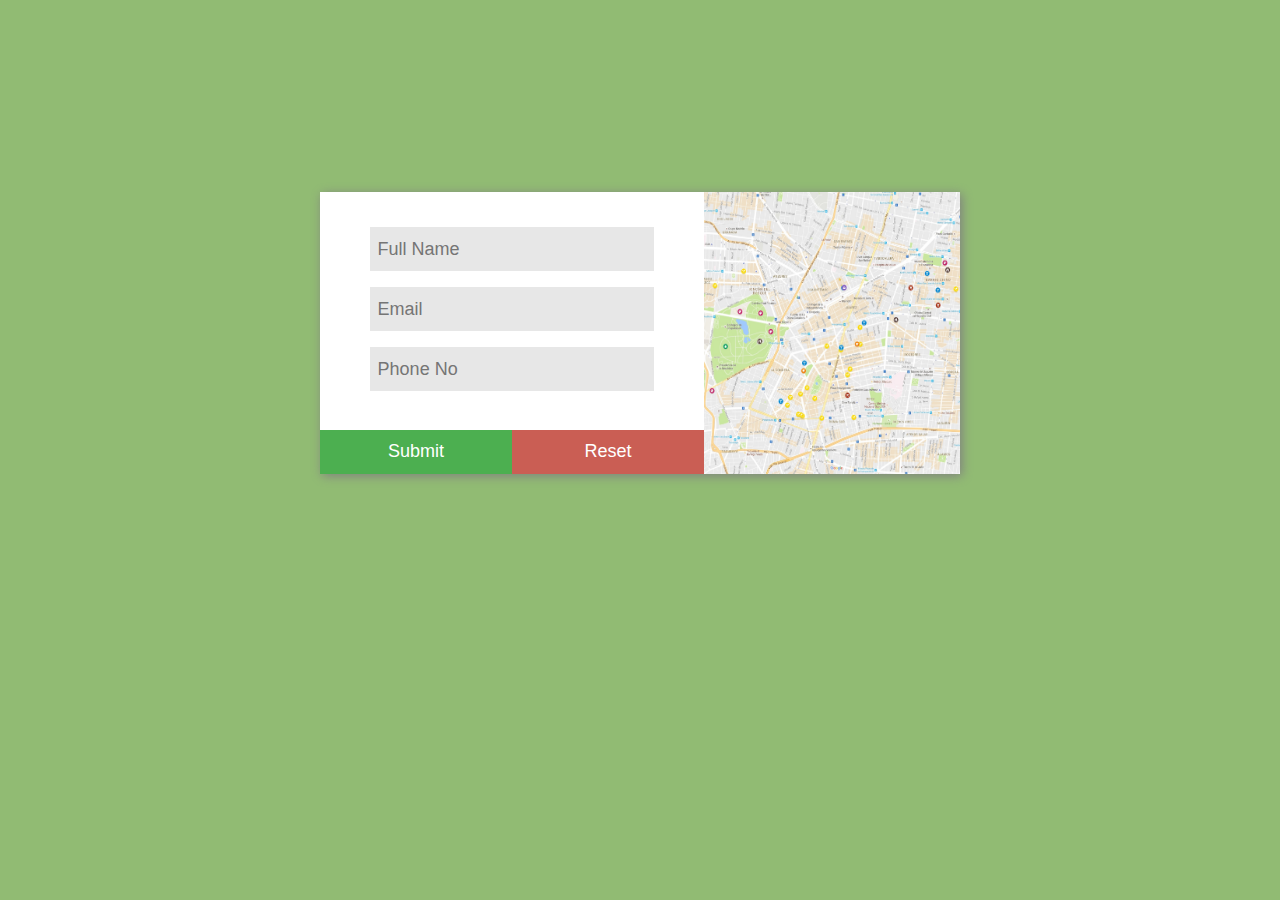
<file: index.html>
<!DOCTYPE HTML>
<html>
    <head>
        <title>
            Form Validation
        </title>
        <link href="style/style.css" rel="stylesheet" type="text/css">
        <script src="script/script.js"></script>
    </head>
    
    <body>
        <div class="container">
            <div class="form-container">
                <form class="form" action="#" method="POST" onclick="formValidate">
                    <p><input id="full-nme" class="input" type="text" placeholder="Full Name" required></p>
                    <p><input id="mail" class="input" type="email" placeholder="Email" required></p>
                    <p><input id="phone" class="input" type="tel" placeholder="Phone No"></p>
                    <div class="button-container">
                        <input id="submit" type="button" value="Submit">
                        <input id="reset" type="reset" value="Reset">
                    </div>
                </form>
            </div>
            <div class="map-container">
                <img id="map" src="resources/GoogleMapTA.jpg" height="100%" width="100%">
            </div>
        </div>
    </body>
    
</html>
</file>
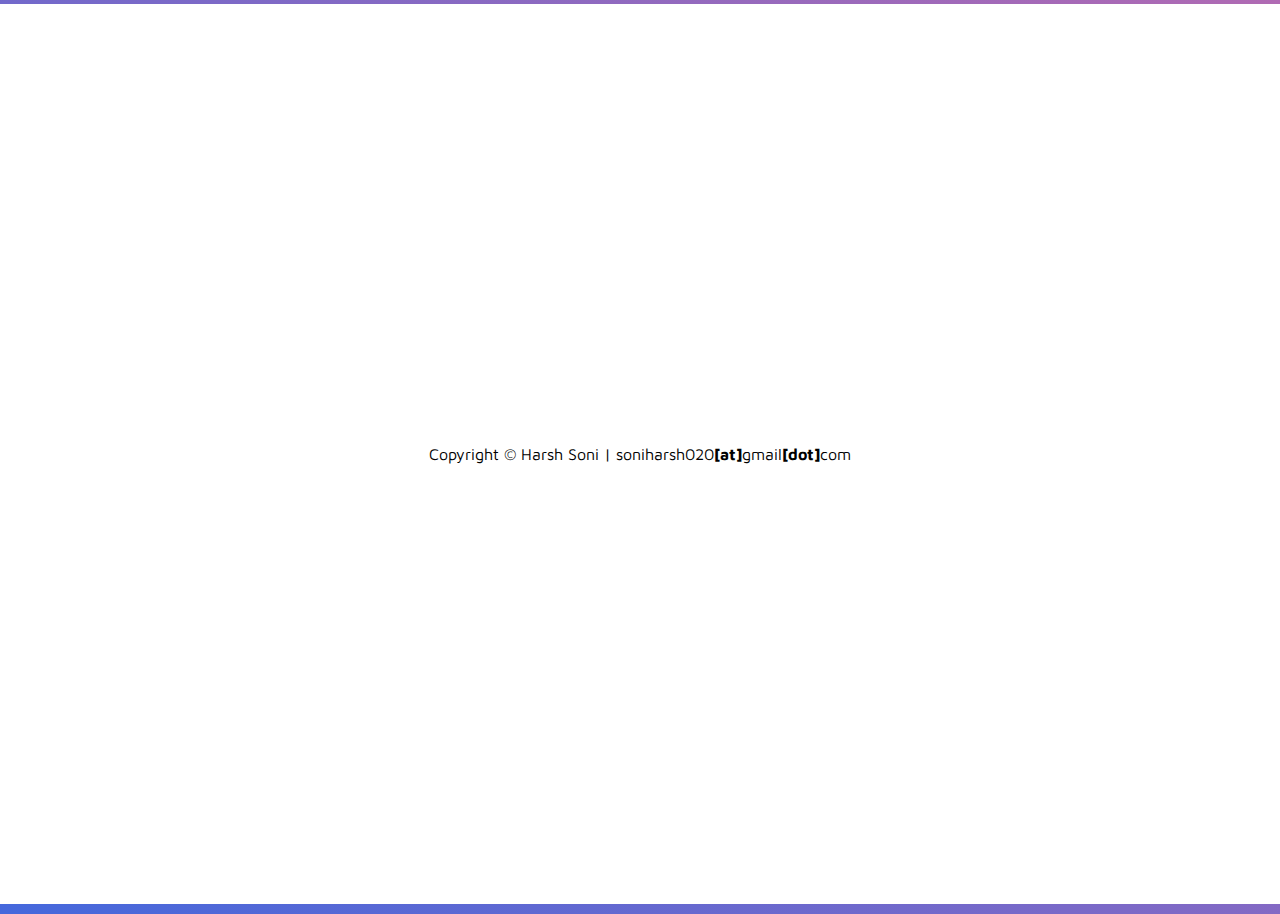
<file: frames/footer.html>
<html>
<head>
  <link href="../style/style_footer.css" rel="stylesheet" type="text/css">
  <link href="https://fonts.googleapis.com/css?family=Comfortaa|Fredoka+One|Gothic+A1|Kanit|Maven+Pro|Merriweather+Sans|Tajawal&display=swap" rel="stylesheet">
</head>
<body>
    <div class="footer">
      <p id='footer_contact'>Copyright &copy; Harsh Soni | soniharsh020<b>[at]</b>gmail<b>[dot]</b>com</p>
    </div>
</body>
</html>
</file>
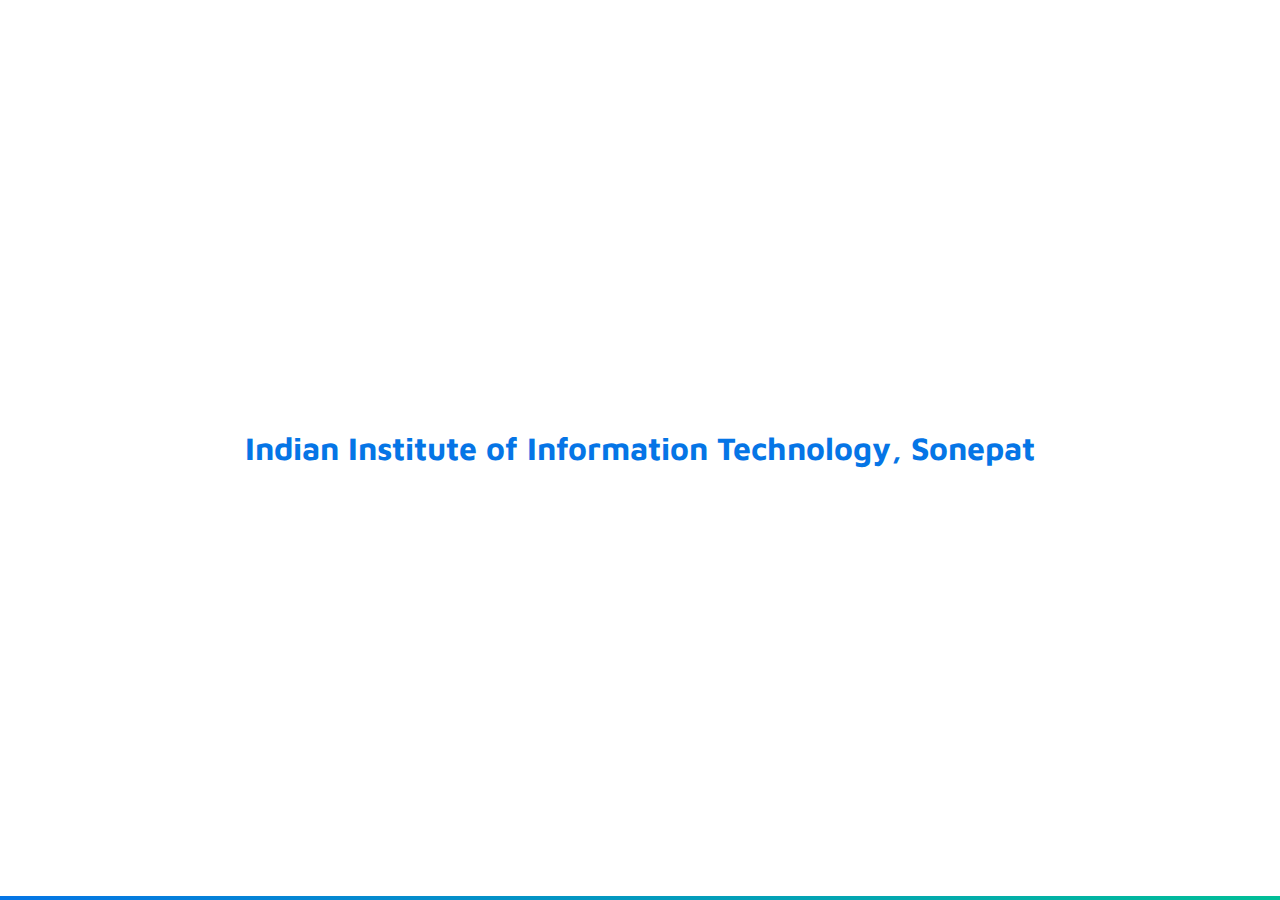
<file: frames/main_head.html>
<html>
    <head>
        <link href="../style/style_main_head.css" rel="stylesheet" type="text/css">
        <link href="https://fonts.googleapis.com/css?family=Comfortaa|Fredoka+One|Gothic+A1|Kanit|Maven+Pro|Merriweather+Sans|Tajawal&display=swap" rel="stylesheet">
    </head>

    <body>
        <div id='name_cointain'><center><h1 id='name_header'>Indian Institute of Information Technology, Sonepat</h1></center></div>
    </body>
</html>
</file>
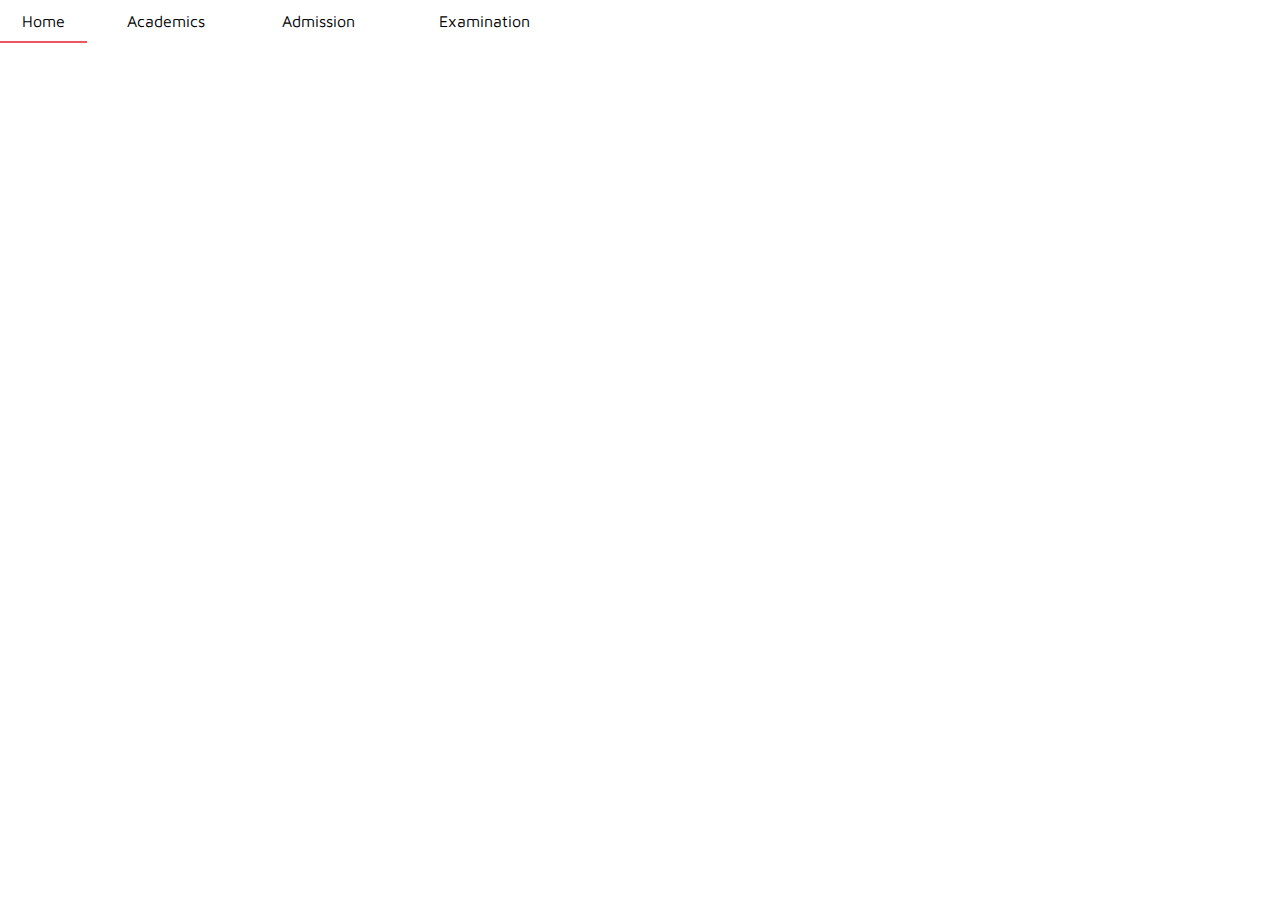
<file: frames/nav_buttons.html>
<html>
<head>
  <link href="../style/style_nav.css" rel="stylesheet" type="text/css">
  <link href="https://fonts.googleapis.com/css?family=Comfortaa|Fredoka+One|Gothic+A1|Kanit|Maven+Pro|Merriweather+Sans|Tajawal&display=swap" rel="stylesheet">
</head>
<body>
    <div class="nav">
        <div id="home_nav" class="nav_prop"><p>Home</p></div>
        <div id="acad_nav" class="nav_prop"><p>Academics</p></div>
        <div id="add_nav" class="nav_prop"><p>Admission</p></div>
        <div id="exam_nav" class="nav_prop"><p>Examination</p></div>
    </div>
</body>
</html>
</file>
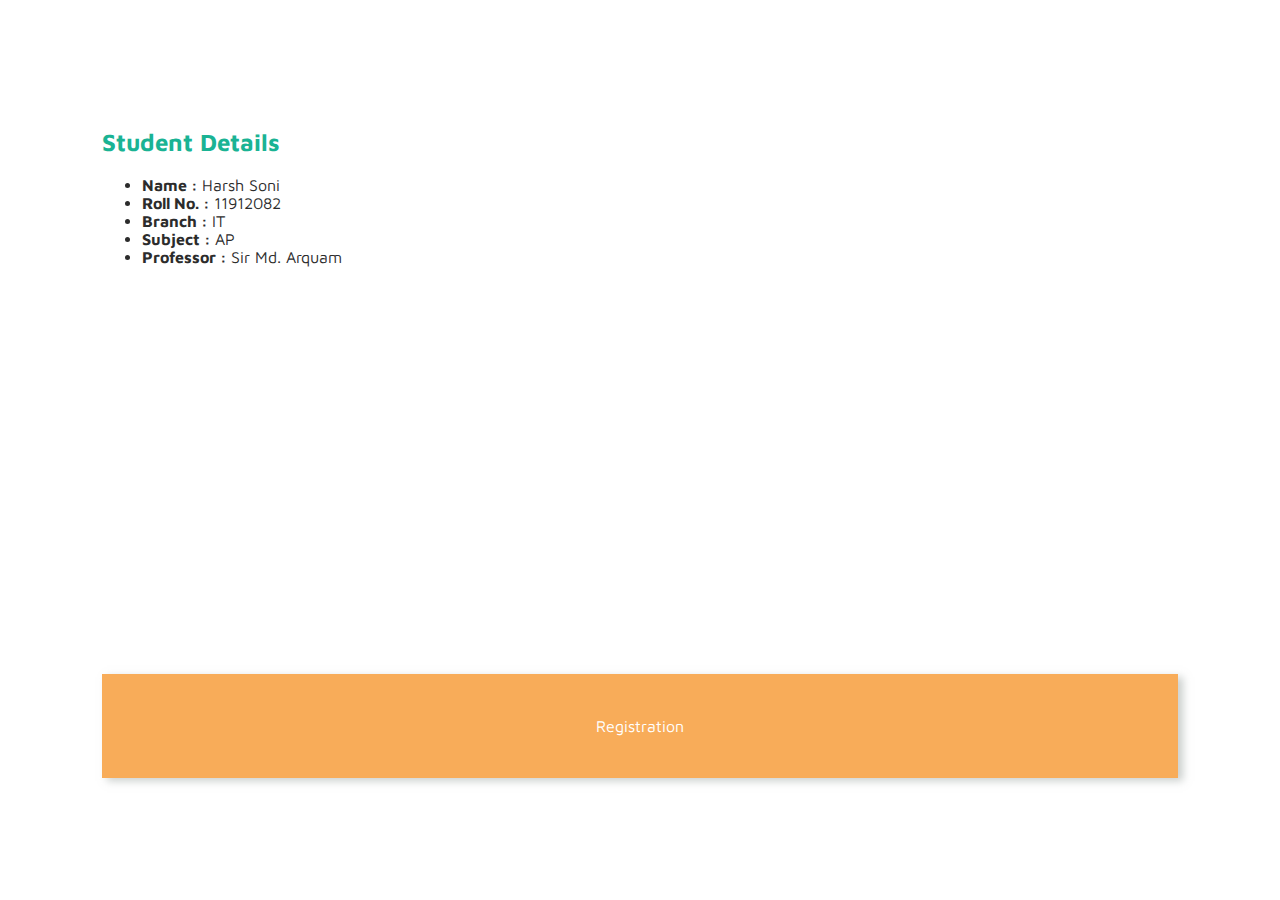
<file: frames/sub_frames/details.html>
<html>
    <head>
        <link href="../../style/sub_style/style_form.css" rel="stylesheet" type="text/css">
        <link href="https://fonts.googleapis.com/css?family=Comfortaa|Fredoka+One|Gothic+A1|Kanit|Maven+Pro|Merriweather+Sans|Tajawal&display=swap" rel="stylesheet">
    </head>
    <body>
      <div class='reg_container'>
        <div class="info">
          <h2 id="info_head">Student Details</h2>
          <ul id="info_text">
            <li>
              <b>Name : </b>Harsh Soni
            </li>
            <li>
              <b>Roll No. : </b>11912082
            </li>
            <li>
              <b>Branch : </b>IT
            </li>
            <li>
              <b>Subject : </b>AP
            </li>
            <li>
              <b>Professor : </b>Sir Md. Arquam
            </li>
          </ul>
        </div>
        <div id='btn'>
          <a href="form.html">
            <button id='btn_reg'>
              Registration
            </button>
          </a>
        </div>
      </div>
    </body>
</html>
</file>
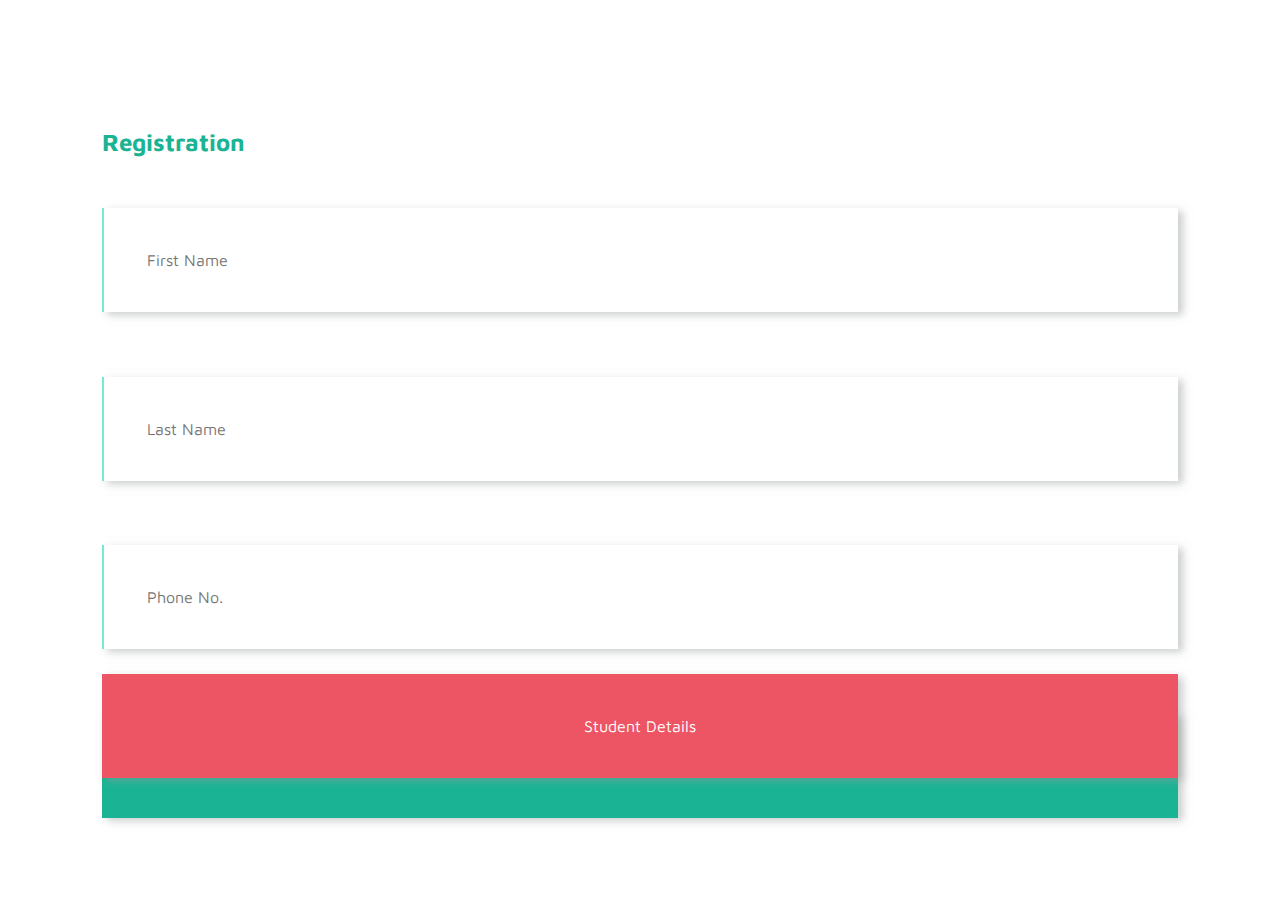
<file: frames/sub_frames/form.html>
<html>
    <head>
        <link href="../../style/sub_style/style_form.css" rel="stylesheet" type="text/css">
        <link href="https://fonts.googleapis.com/css?family=Comfortaa|Fredoka+One|Gothic+A1|Kanit|Maven+Pro|Merriweather+Sans|Tajawal&display=swap" rel="stylesheet">
    </head>
    <body>
      <div class='reg_container'>
        <div class="form_contain">
          <h2 id='reg_header'>Registration</h2>
            <form name="credentials" action="#">
                <input class='nme' type="text" placeholder="First Name"/>
                <input class='nme' type="text" placeholder="Last Name"/>
                <input class='nme' type="text" placeholder="Phone No."/><br/>
                <button id='btn_submit'>
                  Submit
                </button>
            </form>
        </div>
        <div id='btn'>
          <a href="details.html">
            <button id='btn_detail'>
              Student Details
            </button>
          </a>
        </div>
      </div>

    </body>
</html>
</file>
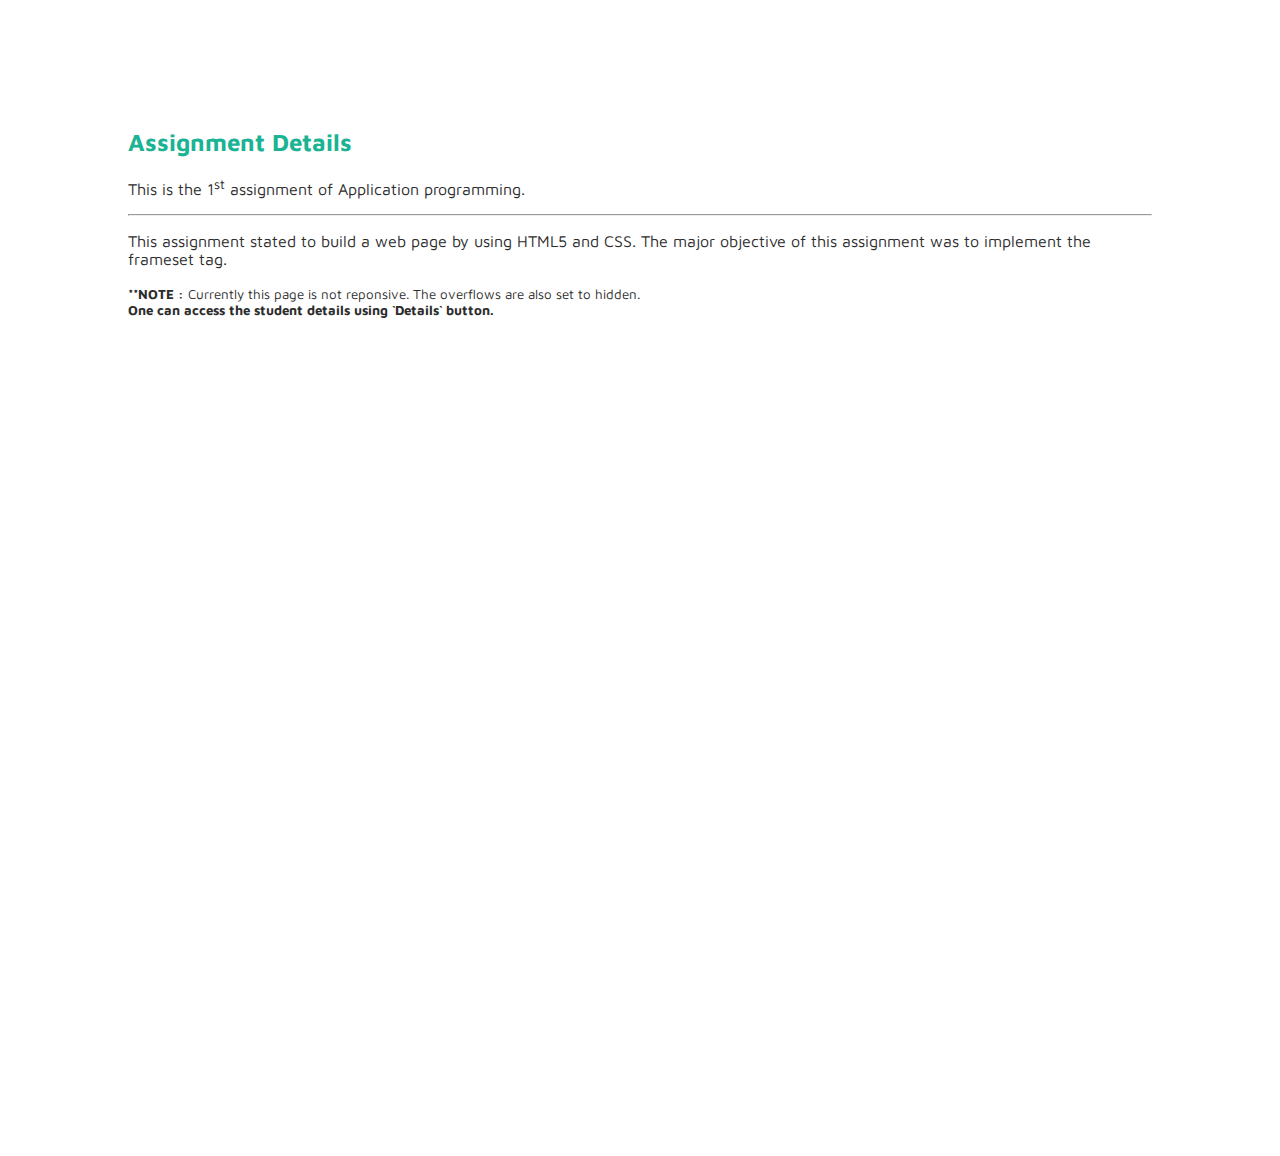
<file: frames/sub_frames/info.html>
<html>
<head>
  <link href="../../style/sub_style/style_info.css" rel="stylesheet" type="text/css">
  <link href="https://fonts.googleapis.com/css?family=Comfortaa|Fredoka+One|Gothic+A1|Kanit|Maven+Pro|Merriweather+Sans|Tajawal&display=swap" rel="stylesheet">
</head>
<body>
    <div class="info">
      <h2 id="info_head">Assignment Details</h2>
      <p id="info_para">This is the 1<sup>st</sup> assignment of Application programming.</p>
      <hr>
      <p id="info_para">This assignment stated to build a web page by using HTML5 and CSS. The major objective of this assignment was to implement the frameset tag.<br><br><small><b>**NOTE : </b>Currently this page is not reponsive. The overflows are also set to hidden. <br><b>One can access the student details using `Details` button.</b></small></p>
    </div>
</body>
</html>
</file>
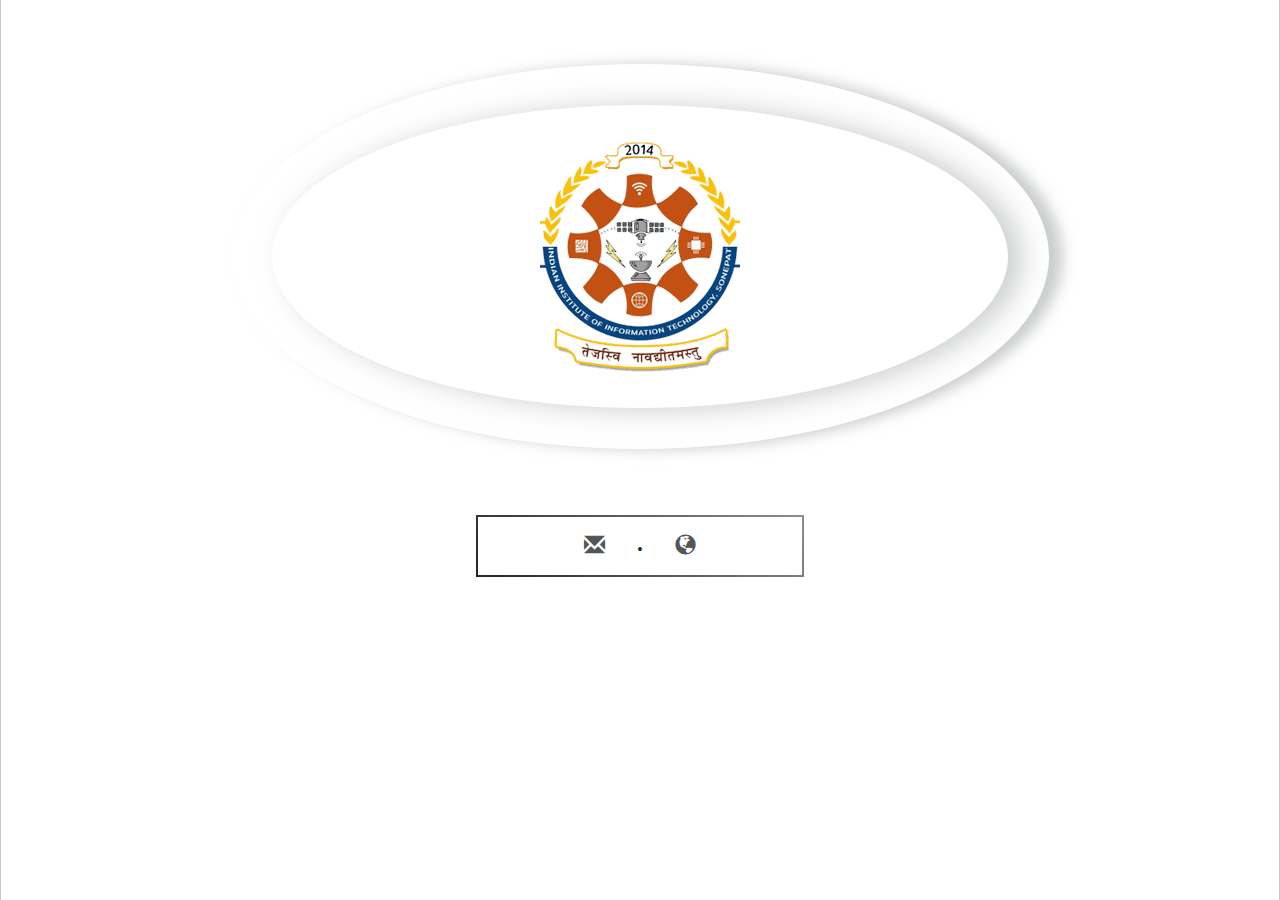
<file: frames/sub_frames/logo.html>
<html>
<head>
  <link href="../../style/sub_style/style_logo.css" rel="stylesheet" type="text/css">
  <link href="https://fonts.googleapis.com/css?family=Comfortaa|Fredoka+One|Gothic+A1|Kanit|Maven+Pro|Merriweather+Sans|Tajawal&display=swap" rel="stylesheet">
  <link rel="stylesheet" href="https://maxcdn.bootstrapcdn.com/bootstrap/3.4.1/css/bootstrap.min.css">
</head>
<body>
    <div class="logo">
      <div id="outer_box">
        <div id="inner_box">
          <div id='img_contain'>
            <img id="col_logo" src="../../contents/iiit_s_logo.png" alt="IIIT Sonepat Logo"/>
          </div>
        </div>
      </div>
      <div id="contact_contain">
        <a href="mailto:sonepatiiit@gmail.com" target="_blank">
          <span class="glyphicon glyphicon-envelope" id="mail_icn">
          </span>
        </a>
        <span id="dot">&bull;</span>
        <a href="http://iiitsonepat.ac.in/" target="_blank">
          <span class="glyphicon glyphicon-globe" id="web_icn">
          </span>
        </a>
      </div>
    </div>
</body>
</html>
</file>
<file: style/style.css>
body 
{
    margin: 0;
    /* background-image: linear-gradient(90deg, #414345, #232526); */
    /* background-image: linear-gradient(90deg, #2BC0E4, #EAECC6); */
    /* background-image: linear-gradient(90deg, rgb(112, 172, 71), rgb(172, 216, 114)); */
    background-color: rgb(145, 187, 115);
}

.container
{
    position: relative;
    margin-left: 25%;
    margin-top: 15%;
    margin-right: 25%;
    /* width: 100%; */
    box-shadow: gray 2px 2px 10px;
}

.form-container
{
    background-color: white;
    width: 60%;
    /* box-shadow: gray 2px 2px 10px; */
    padding-top: 3%;
}

.form
{
    text-align: center;
}

#form-header
{
    margin: 0%;
    padding: 5%;
    text-align: center;
    font-family: Arial;
    /* background-image: linear-gradient(90deg, rgb(112, 172, 71), rgb(172, 216, 114)); */
    
}

.input
{
    border: none;
    background-color: rgba(208, 208, 208, 0.5);
    color: rgb(148, 146, 136);
    padding: 3% 2% 3% 2%;
    margin: 0%;
    /* background-color: transparent; */
    width: 70%;
    font-size: 2vh;
}

input:focus {
    outline: none;
}

.button-container
{
    position: relative;
    margin-top: 10%;
}

#submit
{
    border: none;
    width: 50%;
    padding: 3%;
    margin-left: 0%;
    margin-bottom: 0%;
    color: white;
    font-size: 2vh;
    background-color: #4CAF50;
    position: absolute;
}

#reset
{
    border: none;
    width: 50%;
    padding: 3%;
    margin-left: 50%;
    margin-bottom: 0%;
    color: white;
    font-size: 2vh;
    background-color: rgb(202, 94, 84);
}


.map-container
{
    position: absolute;
    top: 0;
    left: 60%;
    height: 100%;
    width: 40%;
}

.map
{

}
</file>
<file: style/style_footer.css>
body {
  margin: 0;
  overflow: hidden;
  box-sizing: border-box;
}

.footer {
  display: table;
  height: 100%;
  width: 100%;
  border-top: 4px solid;
  border-bottom: 10px solid;
  border-right: 0;
  border-left: 0;
  border-image-source: linear-gradient(45deg, #4568DC, #B06AB3);
  border-image-slice: 1;
}

#footer_contact {
  display: table-cell;
  text-align: center;
  vertical-align: middle;
  font-family: 'Maven Pro';

}
</file>
<file: style/style_main_head.css>
* {
  box-sizing: border-box;
}

body {
    margin: 0;
    overflow: hidden;
}

#name_cointain {
   height: 100%;
   width: 100%;
   display: flex;
   align-items: center;
   justify-content: center;
   border-bottom: 4px solid;
   border-top: 0;
   border-left: 0;
   border-right: 0;
   /* border-image-source: linear-gradient(45deg, #11998e, #38ef7d); */
   border-image-source: linear-gradient(45deg, #0575E6, #00F260);
   border-image-slice: 1;
}

#name_header {
    color: #0575E6;
    /* margin-top: 3%; */
    /* vertical-align: middle; */
    font-family: 'Maven Pro';
}
</file>
<file: style/style_nav.css>
* {
   box-sizing: border-box;
}

body {
    margin: 0;
    overflow: hidden;
}

.nav {
    display: table;
    /* object-fit: contain; */
    text-align: center;
    /* border: 2px solid black; */
    width: 45%;
}

.nav_prop {
  display: flex;
  margin: auto;
  text-align: center;
  border-bottom: 2px solid transparent;
  font-family: 'Maven Pro';
  font-size: 1em;
  /* padding: 3%; */
  padding-top: 2%;
  padding-bottom: 2%;
  vertical-align: middle;
  justify-content: center;
}

.nav_prop:hover {
  border-bottom: 2px solid #ed5565;
}

#home_nav {
  display: table-cell;
  border-bottom: 2px solid #ed5565;
}

#acad_nav {
    display: table-cell;
}

#add_nav {
    display: table-cell;
}

#exam_nav {
    display: table-cell;
}
</file>
<file: style/sub_style/style_form.css>
* {
  box-sizing: border-box;
}

body {
  margin: 10% 8% 0 8%;
  overflow: hidden;
}

::placeholder {
  font-family: 'Maven Pro';
}

.reg_container {
  height: auto;
  width: 100%;
  /* border: 2px solid black; */
}

.nme {
  box-sizing: border-box;
  width: 100%;
  padding: 4%;
  margin-top: 3%;
  margin-bottom: 3%;
  font-family: 'Maven Pro';
  font-size: 1em;
  background-color: rgba(255, 255, 255, 0.2);
  box-shadow: .3em .2em .5em rgba(151, 159, 156, 0.5);
  border-bottom: 0;
  border-right: 0;
  border-left: 2px solid 	#74ebd5;
  border-top: 0;
}

.nme:focus {
  outline: none;
}

#btn_submit {
  background-color: #1ab394;
  border: 0px;
  font-family: 'Maven Pro';
  font-size: 1em;
  color: white;
  width: 100%;
  padding: 4%;
  margin-top: 3%;
  margin-bottom: 3%;
  box-shadow: .3em .2em .5em rgba(151, 159, 156, 0.5);
}

#btn_submit:hover {
  background-color: #17a185;
  box-shadow: .1em .1em .5em rgba(151, 159, 156, 0.5);
}

#btn_submit:focus {
  outline: none;
}

#reg_header {
  color: #1ab394;
  font-family: 'Maven Pro';
}

#btn {
  position: absolute;
  bottom: 10%;
  box-sizing: border-box;
  width: 84%;
}

#btn_reg {
  background-color: #f8ac59;
  border: 0px;
  font-family: 'Maven Pro';
  font-size: 1em;
  color: white;
  width: 100%;
  padding: 4%;
  margin-top: 3%;
  margin-bottom: 3%;
  box-shadow: .3em .2em .5em rgba(151, 159, 156, 0.5);
}

#btn_reg:hover {
  background-color: #df9a50;
  box-shadow: .1em .1em .5em rgba(151, 159, 156, 0.5);
}

#btn_reg:focus {
  outline: none;
}

#btn_detail {
  background-color: #ed5565;
  border: 0px;
  font-family: 'Maven Pro';
  font-size: 1em;
  color: white;
  width: 100%;
  padding: 4%;
  margin-top: 3%;
  margin-bottom: 3%;
  box-shadow: .3em .2em .5em rgba(151, 159, 156, 0.5);
}

#btn_detail:hover {
  background-color: #d54c5a;
  box-shadow: .1em .1em .5em rgba(151, 159, 156, 0.5);
}

#btn_detail:focus {
  outline: none;
}

.info {
  width: 100%;
  font-family: 'Maven Pro';
  color: #2c2c2c;
}

#info_head {
  color: #1ab394;
}
</file>
<file: style/sub_style/style_info.css>
* {
  box-sizing: border-box;
}

body {
  margin: 0;
  overflow: hidden;
}

.info {
  height: 100%;
  /* width: 100%; */
  margin: 10%;
  font-family: 'Maven Pro';
  color: #2c2c2c;
}

#info_head {
  color: #1ab394;
}

#info_para {

}
</file>
<file: style/sub_style/style_logo.css>
* {
  box-sizing: border-box;
}

body {
  overflow: hidden;
  border-left: 1px solid #c8c8c8;
  border-right: 1px solid #c8c8c8;
}

.logo {
  /* border: 1px solid black; */
  object-fit: contain;
  text-align: center;
  padding: 5% 18% 0 18%;
}


#col_logo {
  max-width: 100%;
  max-height: 100%;
  margin: auto;
}

#img_contain {
  position: relative;
}

#outer_box {
  /* border: 5px solid black; */
  padding: 5%;
  border-radius: 50%;
  box-shadow: 1em 0.02em 1em rgba(151, 159, 156, 0.5);
}

#inner_box {
  /* border: 5px solid black; */
  padding: 5%;
  border-radius: 50%;
  box-shadow: 1em 0.1em 2em rgba(151, 159, 156, 0.5);
}

#contact_contain {
  padding: 2%;
  margin-top: 8%;
  border: 2px solid;
  margin-left: 30%;
  margin-right: 30%;
  border-image-source: linear-gradient(45deg, #232526, #8d8e8f);
  border-image-slice: 1;
}

#contact_contain a {
  color: black;
}

#contact_contain a:hover {
  color: black;
  text-decoration: none;
}

#mail_icn {
  font-size:1.5em;
  padding-right: 10%;
  color: #545557;
}

#web_icn {
  font-size: 1.5em;
  padding-left: 10%;
  color: #545557;
}

#dot {
  color: #232526;
}
</file>
